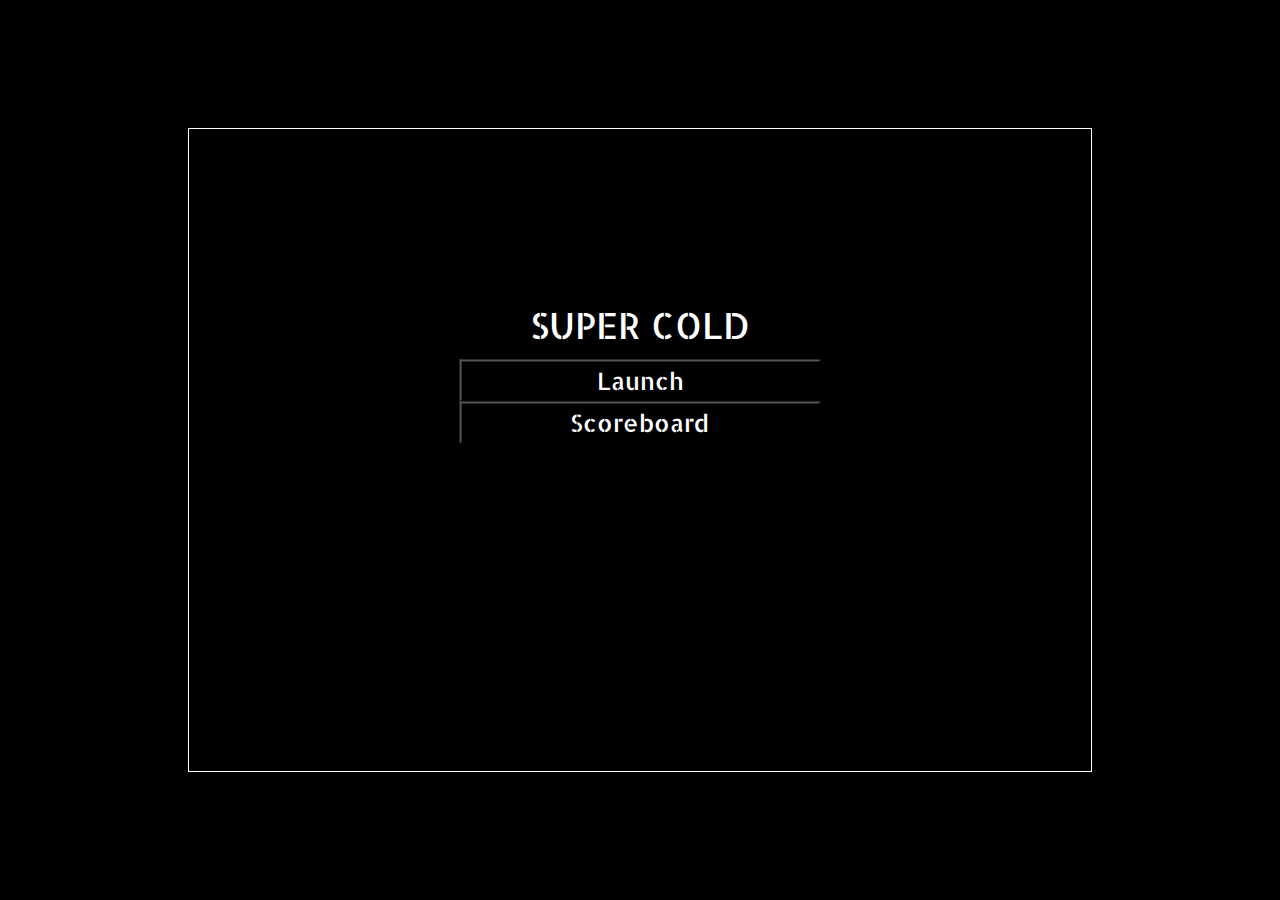
<file: index.html>
<!DOCTYPE html>
<html lang="en" prefix="og: http://ogp.me/ns#">
<head>
    <meta charset="UTF-8">
    <title>SUPER COLD</title>
    <link rel="stylesheet" href="w3.css">
    <link rel="stylesheet" href="https://www.w3schools.com/w3css/4/w3.css">
    <link rel="stylesheet" href="style.css">
    <link rel="stylesheet"
    href="https://fonts.googleapis.com/css?family=Allerta+Stencil">
</head>
<body style='background-color:black; height: 100%;'>
        <div id="wrapper" class="w3-center w3-display-middle w3-border w3-border-white" 
        style="margin: 0 auto;">
            <div style="height: 642px; width: 902px;">
                <div id="menu"  class="w3-display-middle"
                style="width: 40%; height: 50%; margin: 0 auto; vertical-align: middle" >
                    <div class="w3-center w3-padding w3-xxlarge w3-black w3-allerta">
                        SUPER COLD
                    </div>
                    <div id="main-menu" style="display: block;">
                        <div>
                            <button class="w3-allerta w3-black w3-xlarge" style="width:100%;"
                                    onclick="loadAll()">
                                Launch
                            </button>
                        </div>
                        <div>
                            <button class="w3-allerta w3-black w3-xlarge" style="width:100%;"
                                    onclick="scoreboard(true)">
                                Scoreboard
                            </button>
                        </div>
                    </div>
                    <div id="in-game-menu" style="display: none;">
                        <div>
                            <button class="w3-allerta w3-black w3-xlarge" style="width:100%;"
                                    onclick="togglePause();">
                                Resume
                            </button>
                        </div>
                        <div>
                            <button class="w3-allerta w3-black w3-xlarge" style="width:100%;"
                            onclick="toMainMenu();">
                                Main menu
                            </button>
                        </div>
                    </div>
                </div>
                <canvas id="canvas" width="900px" height="640px" style="display: none;">
                    Your browser does not support CANVAS
                </canvas>
                <div id="scoreboard" class="w3-display-middle w3-allerta" style="display: none;">
                    <div class="w3-large w3-padding w3-text-white">Hero board:</div>
                    <div id="scoreboard-text" class="w3-text-white"></div>
                    <button class="w3-allerta w3-black w3-xlarge" onclick="clearRecords();">
                        Clear records
                    </button>
                    <button class="w3-allerta w3-black w3-xlarge" onclick="backToMain();">
                        Back to main
                    </button>
                </div>
            </div>
        </div>
<script>
    let canvas = document.getElementById('canvas');
    let context = canvas.getContext('2d');
    let menu = document.getElementById('menu');
    let inGameMenu = document.getElementById('in-game-menu');
    let mainMenu = document.getElementById('main-menu');
    let scoreboardElement = document.getElementById('scoreboard');
</script>
<script src="engine/MapManager.js"></script>
<script src="engine/SpriteManager.js"></script>
<script src="engine/EventsManager.js"></script>
<script src="engine/GameManager.js"></script>
<script src="engine/PhysicManager.js"></script>
<script src="engine/UIManager.js"></script>
<script src="engine/StatisticsManager.js"></script>
<script src="engine/AudioManager.js"></script>

<script src="resources/scenes.js"></script>
<script src="resources/entities/entity.js"></script>
<script src="resources/entities/player.js"></script>
<script src="resources/entities/trigger.js"></script>
<script src="resources/entities/bullet.js"></script>
<script src="resources/entities/enemyBullet.js"></script>
<script src="resources/entities/testBullet.js"></script>
<script src="resources/entities/enemy.js"></script>
<script src="resources/entities/energy.js"></script>

<script src="app.js"></script>
</body>
</html>
</file>
<file: style.css>
.w3-allerta {
    font-family: 'Allerta Stencil', serif;
}

@font-face {
    font-family: 'AllertaStencil';
    src: url('resources/allerta_stencil.ttf');
}
</file>
